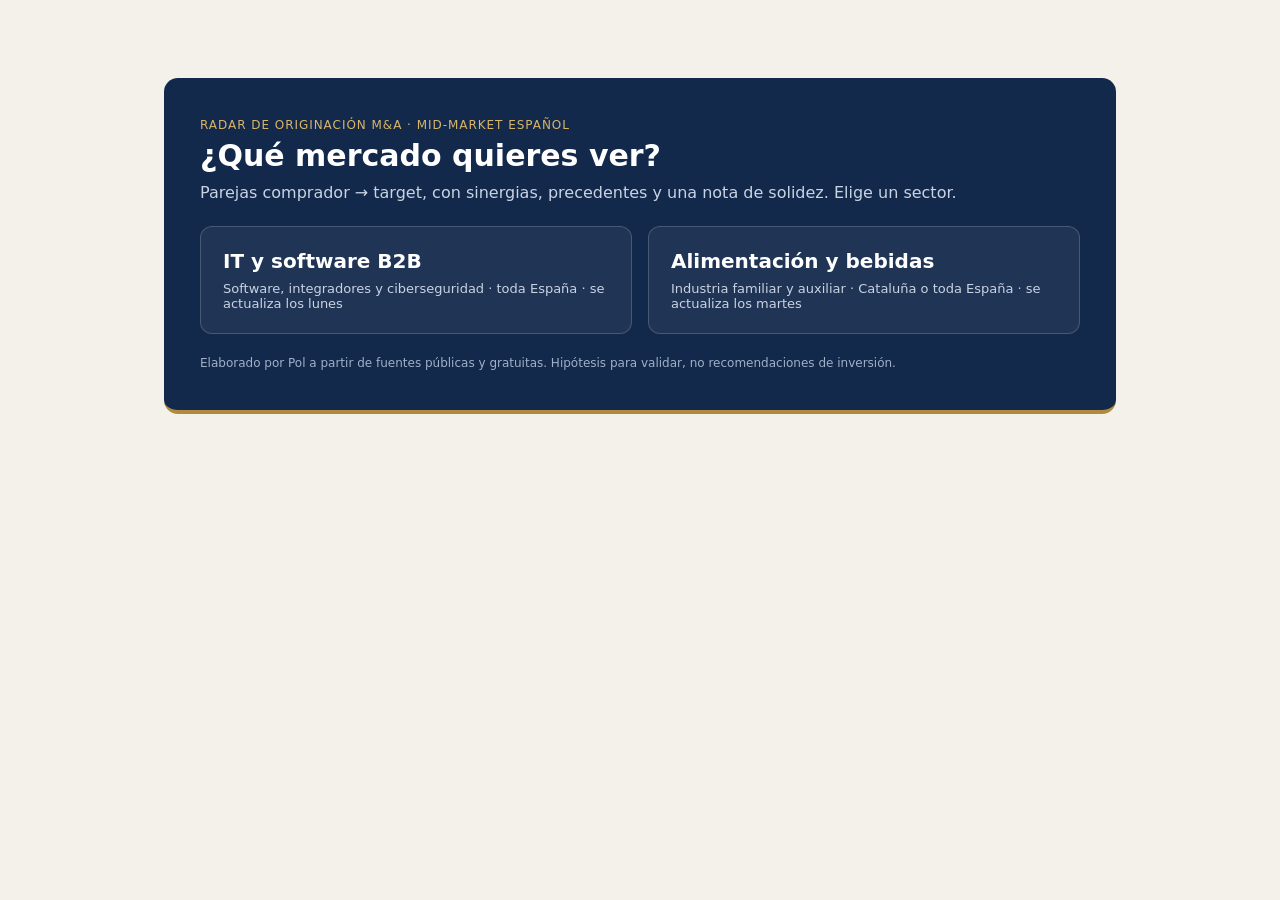
<file: index.html>
<!DOCTYPE html>
<html lang="es">
<head>
<meta charset="utf-8">
<meta name="viewport" content="width=device-width, initial-scale=1">
<meta name="robots" content="noindex, nofollow">
<title>Radar M&amp;A · mid-market España</title>
<link rel="stylesheet" href="assets/tokens.css?v=617385d8f9">
<link rel="stylesheet" href="assets/tema.css?v=617385d8f9">
<style>
  .rd { font-family: var(--font-anthropic-sans); color: var(--color-fg); display: grid; gap: var(--cds-gap-lg); }
  .rd-head { display: grid; gap: var(--cds-gap-xs); }
  .rd-title { font-family: var(--font-anthropic-serif); font-weight: 400; font-size: var(--cds-font-size-title); margin: 0; }
  .rd-lede { margin: 0; color: var(--color-fg-muted); font-size: var(--cds-font-size-body); max-width: 60rem; }
  .rd .rd-lede b { color: var(--color-fg); font-weight: 600; }
  .rd-tiles { display: grid; grid-template-columns: repeat(auto-fit, minmax(min(100%, 10.5rem), 1fr)); gap: var(--cds-gap-md); }
  .rd-tile { background: var(--color-panel); border: 1px solid var(--color-border-line); border-radius: var(--cds-radius); padding: var(--cds-pad-md) var(--cds-pad-lg); display: grid; gap: var(--cds-gap-xs); align-content: start; }
  .rd-tile-label { font-size: var(--cds-font-size-caption); color: var(--color-fg-muted); }
  .rd-tile-num { font-family: var(--font-anthropic-serif); font-weight: 400; font-size: var(--cds-font-size-title); font-variant-numeric: tabular-nums; min-height: 1.3em; }
  .rd-tile-sub { font-size: var(--cds-font-size-caption); color: var(--color-fg-muted); }
  .rd-tabs { display: flex; flex-wrap: wrap; gap: var(--cds-gap-xs); border-bottom: 1px solid var(--color-border-line); }
  .rd-tab { font: inherit; font-size: var(--cds-font-size-body); background: none; border: 0; border-bottom: 2px solid transparent; color: var(--color-fg-muted); padding: var(--cds-pad-sm) var(--cds-pad-md); cursor: pointer; margin-bottom: -1px; }
  .rd-tab[aria-selected='true'] { color: var(--color-fg); border-bottom-color: var(--color-fg); }
  .rd-section { display: grid; gap: var(--cds-gap-md); }
  .rd-section[hidden] { display: none; }
  .rd-intro { margin: 0; color: var(--color-fg-muted); max-width: 60rem; font-size: var(--cds-font-size-body); }
  .rd-grid { display: grid; grid-template-columns: repeat(auto-fit, minmax(min(100%, 22rem), 1fr)); gap: var(--cds-gap-md); }
  .rd-card { background: var(--color-panel); border: 1px solid var(--color-border-line); border-radius: var(--cds-radius); padding: var(--cds-pad-lg); display: grid; gap: var(--cds-gap-sm); align-content: start; min-width: 0; }
  .rd-card h3 { margin: 0; font-size: var(--cds-font-size-heading); font-weight: var(--cds-font-weight-medium); }
  .rd-note { margin: 0; color: var(--color-fg-muted); font-size: var(--cds-font-size-caption); }
  .rd-chart { position: relative; min-height: 220px; }
  .rd-tip { position: absolute; background: var(--cds-surface-popover); border: 1px solid var(--cds-border); border-radius: var(--cds-radius); box-shadow: var(--cds-shadow-popover); padding: var(--cds-pad-xs) var(--cds-pad-sm); font-size: var(--cds-font-size-caption); pointer-events: none; white-space: nowrap; }
  .rd-tip-k { color: var(--cds-text-secondary); }
  .rd-cards { display: grid; grid-template-columns: repeat(auto-fit, minmax(min(100%, 24rem), 1fr)); gap: var(--cds-gap-md); min-height: 200px; }
  .rd-prop-head { display: flex; flex-wrap: wrap; gap: var(--cds-gap-xs) var(--cds-gap-sm); align-items: baseline; }
  .rd-pair { font-size: var(--cds-font-size-heading); font-weight: var(--cds-font-weight-medium); margin-right: auto; }
  .rd-badge { font-size: var(--cds-font-size-caption); border: 1px solid var(--color-border-line); border-radius: 999px; padding: 0 var(--cds-pad-sm); color: var(--color-fg-muted); white-space: nowrap; }
  .rd-badge.rd-sol-hi { color: var(--color-ok); border-color: currentColor; }
  .rd-badge.rd-sol-lo { color: var(--color-warn); border-color: currentColor; }
  .rd-tesis { margin: 0; font-size: var(--cds-font-size-body); }
  .rd-dl { margin: 0; display: grid; grid-template-columns: minmax(6.5rem, max-content) 1fr; gap: var(--cds-gap-xs) var(--cds-gap-md); font-size: var(--cds-font-size-caption); }
  .rd-dl dt { color: var(--color-fg-muted); }
  .rd-dl dd { margin: 0; }
  .rd-meta { font-size: var(--cds-font-size-caption); color: var(--color-fg-muted); }
  .rd-tablebox { overflow: auto; max-height: 34rem; border: 1px solid var(--color-border-line); border-radius: var(--cds-radius); }
  .rd-table { border-collapse: collapse; width: 100%; font-size: var(--cds-font-size-caption); font-variant-numeric: tabular-nums; }
  .rd-table th { position: sticky; top: 0; background: var(--color-panel); text-align: left; font-weight: var(--cds-font-weight-medium); color: var(--color-fg-muted); padding: var(--cds-pad-xs) var(--cds-pad-sm); border-bottom: 1px solid var(--color-border-line); white-space: nowrap; z-index: 1; }
  .rd-table td { padding: var(--cds-pad-xs) var(--cds-pad-sm); border-bottom: 1px solid var(--color-border-line); vertical-align: top; }
  .rd-table td.rd-num, .rd-table th.rd-num { text-align: right; white-space: nowrap; }
  .rd-table td.rd-wide { min-width: 16rem; }
  .rd-table td.rd-mid { min-width: 10rem; }
  .rd-score { display: flex; align-items: center; gap: var(--cds-gap-xs); justify-content: flex-end; }
  .rd-bar { display: inline-block; height: 0.5rem; border-radius: 2px; background: var(--cds-chart-muted); }
  .rd-prio-alta { color: var(--color-ok); font-weight: 600; }
  .rd-prio-media { color: var(--color-warn); }
  .rd-controls { display: flex; flex-wrap: wrap; gap: var(--cds-gap-sm); align-items: center; }
  .rd-search { font: inherit; font-size: var(--cds-font-size-body); padding: var(--cds-pad-xs) var(--cds-pad-sm); border: 1px solid var(--color-border-line); border-radius: var(--cds-radius); background: var(--color-bg); color: var(--color-fg); min-width: min(100%, 16rem); }
  .rd-fail { display: flex; align-items: center; justify-content: center; gap: var(--cds-gap-xs); color: var(--color-fg-muted); font-size: var(--cds-font-size-caption); min-height: inherit; }
  .rd-fail::before { content: ''; width: 0.375rem; height: 0.375rem; border-radius: 50%; background: var(--color-bad); }
  .rd [data-dash-source-state=refreshing] { opacity: .5; transition: opacity var(--cds-dur-slow); }
  .rd-details { font-size: var(--cds-font-size-caption); color: var(--color-fg-muted); }
  .rd-details summary { cursor: pointer; font-size: var(--cds-font-size-body); color: var(--color-fg); }
  .rd-details dl { display: grid; grid-template-columns: minmax(8rem, max-content) 1fr; gap: var(--cds-gap-xs) var(--cds-gap-md); }
  .rd-details dd { margin: 0; }
  .rd-details b { color: var(--color-fg); }
  .rd-link { font: inherit; color: inherit; background: none; border: 0; padding: 0; cursor: pointer; text-align: left; text-decoration: underline dotted; text-underline-offset: 3px; }
  .rd-link:hover { text-decoration-style: solid; }
  .rd-ficha-panel { position: sticky; top: 0; z-index: 3; background: var(--color-panel); border: 1px solid var(--color-border-line); border-radius: var(--cds-radius); box-shadow: var(--cds-shadow-popover); padding: var(--cds-pad-lg); max-height: 30rem; overflow: auto; display: grid; gap: var(--cds-gap-sm); }
  .rd-ficha-panel[hidden] { display: none; }
  .rd-ficha-top { display: flex; justify-content: space-between; align-items: center; gap: var(--cds-gap-sm); }
  .rd-ficha-label { font-size: var(--cds-font-size-caption); color: var(--color-fg-muted); }
  .rd-close { font: inherit; font-size: var(--cds-font-size-caption); background: none; border: 1px solid var(--color-border-line); border-radius: var(--cds-radius); color: var(--color-fg); padding: 0 var(--cds-pad-sm); cursor: pointer; }
  .rd-ficha { display: grid; gap: var(--cds-gap-sm); }
  .rd-ficha-head { display: flex; flex-wrap: wrap; gap: var(--cds-gap-sm); align-items: baseline; }
  .rd-ficha-head h3 { margin: 0; font-family: var(--font-anthropic-serif); font-weight: 400; font-size: var(--cds-font-size-title); }
  .rd-fi-desc { margin: 0; font-size: var(--cds-font-size-body); max-width: 60rem; }
  .rd-fi-claves { margin: 0; padding-left: 1.1rem; display: grid; gap: 2px; }
  .rd-fi-deals { display: grid; gap: 2px; }
  .rd-fi-nota { margin: 0; color: var(--color-fg-muted); font-size: var(--cds-font-size-caption); }
  #leyenda-solidez { grid-column: 1 / -1; }
</style>
<script src="assets/d3.min.js"></script>
<script src="assets/sectores.js?v=617385d8f9"></script>
<script src="assets/dash-lite.js?v=617385d8f9"></script>
</head>
<body>
<div id="dash-root">

<section id='portada' class='portada' hidden>
  <p class='portada-kicker'>Radar de originación M&amp;A · mid-market español</p>
  <h1>¿Qué mercado quieres ver?</h1>
  <p class='portada-lede'>Parejas comprador → target, con sinergias, precedentes y una nota de solidez. Elige un sector.</p>
  <div class='portada-cards'>
    <button type='button' class='portada-card' data-sector='it'><span class='pc-t'>IT y software B2B</span><span class='pc-s'>Software, integradores y ciberseguridad · toda España · se actualiza los lunes</span></button>
    <button type='button' class='portada-card' data-sector='alimentacion'><span class='pc-t'>Alimentación y bebidas</span><span class='pc-s'>Industria familiar y auxiliar · Cataluña o toda España · se actualiza los martes</span></button>
  </div>
  <p class='portada-pie'>Elaborado por Pol a partir de fuentes públicas y gratuitas. Hipótesis para validar, no recomendaciones de inversión.</p>
</section>

<div class='rd'>
  <header class='rd-head' id='inicio'>
    <h1 class='rd-title'>Radar M&amp;A · IT y software B2B España</h1>
    <p class='rd-lede'>Propuesta más sólida ahora: <b data-draw='top_par' data-source='propuestas prop_score'>—</b>. Se apoya en <b data-draw='k_deals_lede' data-source='kpis' data-field='deals' data-row='0'>—</b> operaciones de ago-2024 a oct-2026; último cambio registrado el <b data-draw='k_ultima' data-source='kpis' data-field='ultima' data-row='0'>—</b>.</p>
  </header>
  <div id='site-bar' class='site-bar'>
    <a class='site-home' href='./'>← Portada</a>
    <label>Sector <select class='site-sector' aria-label='Sector'><option value='it'>IT y software B2B</option><option value='alimentacion'>Alimentación y bebidas</option></select></label>
    <select class='site-region' aria-label='Región' hidden><option value='cat'>Cataluña</option><option value='es'>Toda España</option></select>
    <span class='site-nota'></span>
  </div>
  <p class='site-aviso'>Radar de originación M&amp;A elaborado por Pol a partir de fuentes públicas y gratuitas. Las propuestas comprador → target son hipótesis propias para validar, no recomendaciones de inversión. Datos actualizados cada <b>lunes</b>.</p>

  <div class='rd-tiles'>
    <div class='rd-tile'>
      <span class='rd-tile-label'>Operaciones en la base</span>
      <span class='rd-tile-num' data-draw='k_deals' data-source='kpis' data-field='deals' data-row='0'>—</span>
      <span class='rd-tile-sub'>Precedentes con comprador y target</span>
    </div>
    <div class='rd-tile'>
      <span class='rd-tile-label'>Comprador de capital riesgo</span>
      <span class='rd-tile-num' data-draw='k_pe' data-source='kpis' data-field='share_pe' data-row='0'>—</span>
      <span class='rd-tile-sub'>Fondo PE o plataforma PE (add-on)</span>
    </div>
    <div class='rd-tile'>
      <span class='rd-tile-label'>Comprador extranjero</span>
      <span class='rd-tile-num' data-draw='k_inb' data-source='kpis' data-field='share_inbound' data-row='0'>—</span>
      <span class='rd-tile-sub'>Operaciones inbound sobre el total</span>
    </div>
    <div class='rd-tile'>
      <span class='rd-tile-label'>Mediana EV / EBITDA</span>
      <span class='rd-tile-num' data-draw='k_mult' data-source='kpis' data-field='med_ev_ebitda' data-row='0'>—</span>
      <span class='rd-tile-sub'>Solo <b data-draw='k_mult_n' data-source='kpis' data-field='n_ev_ebitda' data-row='0'>—</b> operaciones con dato</span>
    </div>
    <div class='rd-tile'>
      <span class='rd-tile-label'>Propuestas activas</span>
      <span class='rd-tile-num' data-draw='k_prop' data-source='kpis' data-field='propuestas' data-row='0'>—</span>
      <span class='rd-tile-sub'>Parejas comprador → target</span>
    </div>
    <div class='rd-tile'>
      <span class='rd-tile-label'>Targets en prioridad alta</span>
      <span class='rd-tile-num' data-draw='k_alta' data-source='kpis' data-field='targets_alta' data-row='0'>—</span>
      <span class='rd-tile-sub'>Puntuación de 8 o más sobre 10</span>
    </div>
  </div>

  <nav class='rd-tabs' role='tablist' aria-label='Vistas del radar'>
    <button class='rd-tab' role='tab' data-tab='propuestas' aria-selected='true'>Propuestas</button>
    <button class='rd-tab' role='tab' data-tab='mercado' aria-selected='false'>Mercado</button>
    <button class='rd-tab' role='tab' data-tab='targets' aria-selected='false'>Targets</button>
    <button class='rd-tab' role='tab' data-tab='compradores' aria-selected='false'>Compradores</button>
    <button class='rd-tab' role='tab' data-tab='deals' aria-selected='false'>Precedentes</button>
    <button class='rd-tab' role='tab' data-tab='cambios' aria-selected='false'>Cambios</button>
    <button class='rd-tab' role='tab' data-tab='leyenda' aria-selected='false'>Leyenda</button>
  </nav>

  <aside class='rd-ficha-panel' id='ficha' aria-label='Ficha de empresa' hidden>
    <div class='rd-ficha-top'>
      <span class='rd-ficha-label'>Ficha de empresa · haz clic en cualquier nombre subrayado para ver otra</span>
      <button class='rd-close' type='button'>Cerrar</button>
    </div>
    <div class='rd-ficha-body' data-draw='ficha' data-source='empresas deals propuestas prop_score'></div>
    <template class='rd-tpl-ficha'>
      <div class='rd-ficha'>
        <div class='rd-ficha-head'><h3 class='rd-fi-nombre'></h3><span class='rd-badge rd-fi-rol'></span></div>
        <p class='rd-fi-nota rd-fi-sinficha' hidden>Todavía no tiene ficha propia: esto es lo que dice la base de precedentes.</p>
        <p class='rd-fi-desc'></p>
        <dl class='rd-dl'>
          <dt>Sector</dt><dd class='rd-fi-sector'></dd>
          <dt>Sede</dt><dd class='rd-fi-sede'></dd>
          <dt>Fundada</dt><dd class='rd-fi-fundada'></dd>
          <dt>Propiedad</dt><dd class='rd-fi-propiedad'></dd>
          <dt>Claves</dt><dd><ul class='rd-fi-claves'></ul></dd>
          <dt>En las propuestas</dt><dd class='rd-fi-props'></dd>
          <dt>Operaciones en la base</dt><dd class='rd-fi-deals'></dd>
          <dt>Fuente</dt><dd class='rd-fi-fuente'></dd>
        </dl>
      </div>
    </template>
  </aside>

  <section class='rd-section' id='propuestas'>
    <p class='rd-intro'>Cada propuesta es una pareja comprador → target con su lógica: qué sinergias tiene, qué gana el accionista de cada lado, qué procesos mejora y qué operaciones pasadas la respaldan (el número remite a la pestaña Precedentes). Ordenadas por puntos de solidez (<button class='rd-link' type='button' data-goto='leyenda'>ver cómo se puntúa</button>). Son hipótesis propias para validar, no recomendaciones.</p>
    <p class='rd-note site-memo-nota'>Las propuestas con solidez de 7 o más tienen un memo de originación en formato pitch book: botón <b>Memo</b> junto al título.</p>
    <div class='rd-cards' id='propuestas-lista' data-draw='cards' data-source='propuestas prop_score'></div>
    <template class='rd-tpl-prop'>
      <article class='rd-card'>
        <div class='rd-prop-head'>
          <span class='rd-pair'><button class='rd-link rd-f-compname' type='button'></button> → <button class='rd-link rd-f-tgtname' type='button'></button></span>
          <span class='rd-badge rd-f-tipo'></span>
          <span class='rd-badge rd-f-sol'></span>
        </div>
        <p class='rd-tesis'></p>
        <dl class='rd-dl'>
          <dt>Puntos</dt><dd class='rd-f-puntos'></dd>
          <dt>Por qué</dt><dd class='rd-f-porque'></dd>
          <dt>Sinergias</dt><dd class='rd-f-sinergias'></dd>
          <dt>Accionistas</dt><dd class='rd-f-accionistas'></dd>
          <dt>Procesos</dt><dd class='rd-f-procesos'></dd>
          <dt>Precedentes</dt><dd class='rd-f-precedentes'></dd>
          <dt>Riesgo</dt><dd class='rd-f-riesgo'></dd>
          <dt>Siguiente paso</dt><dd class='rd-f-paso'></dd>
        </dl>
        <span class='rd-meta'><span>Estado: </span><span class='rd-f-estado'></span><span> · alta </span><span class='rd-f-fecha'></span></span>
      </article>
    </template>
  </section>

  <section class='rd-section' id='mercado' hidden>
    <p class='rd-intro'>Qué está pasando en el mid-market de IT y software B2B en España, a partir de la biblioteca de precedentes.</p>
    <div class='rd-grid'>
      <div class='rd-card' id='card-quien'>
        <h3>Quién compra</h3>
        <p class='rd-note'>Operaciones por tipo de comprador, ago-2024 a oct-2026</p>
        <div class='rd-chart' id='chart-quien' data-draw='ch_comprador' data-source='mix_comprador'></div>
      </div>
      <div class='rd-card' id='card-tipo'>
        <h3>Qué tipo de operación</h3>
        <p class='rd-note'>Operaciones por lógica estratégica</p>
        <div class='rd-chart' id='chart-tipo' data-draw='ch_estrategico' data-source='mix_estrategico'></div>
      </div>
      <div class='rd-card' id='card-ritmo'>
        <h3>Ritmo de operaciones</h3>
        <p class='rd-note'>Operaciones por trimestre (solo las que tienen mes conocido)</p>
        <div class='rd-chart' id='chart-ritmo' data-draw='ch_trimestre' data-source='por_trimestre'></div>
      </div>
      <div class='rd-card' id='card-activos'>
        <h3>Compradores más activos</h3>
        <p class='rd-note'>Compradores con dos o más operaciones en la base</p>
        <div class='rd-chart' id='chart-activos' data-draw='ch_top' data-source='top_compradores'></div>
      </div>
    </div>
  </section>

  <section class='rd-section' id='targets' hidden>
    <p class='rd-intro'>Universo actual: ciberseguridad. Puntuación de 0 a 10 = tamaño en el rango 5–20 M€ (0–2) + compradores naturales (0–3) + señal de venta (0–3) + calidad de los datos (0–2). Donde no hay ventas publicadas se estiman con los empleados.</p>
    <div class='rd-tablebox'>
      <table class='rd-table' id='tabla-targets' data-source='targets' data-row-key='empresa'>
        <thead><tr>
          <th data-field='empresa'>Empresa</th>
          <th data-field='sede'>Sede</th>
          <th data-field='subsector'>Subsector</th>
          <th class='rd-num' data-source='targets_score' data-field='ventas_ref'>Ventas (M€)</th>
          <th data-source='targets_score' data-field='origen_ventas'>Origen ventas</th>
          <th class='rd-num' data-source='targets_score' data-field='ebitda_est'>EBITDA est. (M€)</th>
          <th data-field='propiedad'>Propiedad</th>
          <th data-field='senal'>Señal de venta</th>
          <th data-field='compradores'>Compradores naturales</th>
          <th class='rd-num' data-field='pts_tamano'>Tamaño</th>
          <th class='rd-num' data-field='pts_compradores'>Compr.</th>
          <th class='rd-num' data-field='pts_senal'>Señal</th>
          <th class='rd-num' data-field='pts_datos'>Datos</th>
          <th class='rd-num' data-source='targets_score' data-field='total'>Total</th>
          <th data-source='targets_score' data-field='prioridad'>Prioridad</th>
        </tr></thead>
        <tbody data-draw='tb_targets'></tbody>
      </table>
    </div>
    <p class='rd-note'>Ya consolidadas y excluidas: Innotec (Accenture), Nextel (S21sec/Thales), Hispasec (ReeVo), Aiuken (Allurity), Wise Security (Var Group), Zerolynx (Cybertix), Sofistic y MP Services (Cuatroochenta). BeDisruptive en liquidación; S2 Grupo por encima del rango.</p>
  
    <div class='rd-card site-valor'>
      <h3>Valoración orientativa</h3>
      <p class='rd-note' data-draw='valor_nota'></p>
      <div class='rd-tablebox'><table class='rd-table' data-draw='tb_valor'></table></div>
    </div>
    <div class='rd-card site-valor'>
      <h3>Comparables: de dónde salen los múltiplos</h3>
      <div class='rd-tablebox'><table class='rd-table' data-draw='tb_comps'></table></div>
    </div>
</section>

  <section class='rd-section' id='compradores' hidden>
    <p class='rd-intro'>Compradores recurrentes que el radar vigila: qué compran, qué les falta y qué target encaja con ellos.</p>
    <div class='rd-tablebox'>
      <table class='rd-table' id='tabla-compradores' data-source='compradores' data-row-key='comprador'>
        <thead><tr>
          <th data-field='comprador'>Comprador</th>
          <th data-field='tipo'>Tipo</th>
          <th data-field='sede'>Sede</th>
          <th data-field='respaldo'>Respaldo</th>
          <th class='rd-num' data-source='compras_n' data-field='compras'>Compras en la base</th>
          <th data-field='patron'>Patrón</th>
          <th data-field='hueco'>Hueco</th>
          <th data-field='perfil_target'>Perfil de target</th>
          <th data-field='ticket'>Ticket</th>
          <th data-field='senales'>Señales a vigilar</th>
          <th data-field='solidez'>Solidez tesis</th>
        </tr></thead>
        <tbody data-draw='tb_compradores'></tbody>
      </table>
    </div>
  </section>

  <section class='rd-section' id='deals' hidden>
    <div class='rd-controls'>
      <input class='rd-search rd-q' type='search' placeholder='Buscar comprador, target o subsector' aria-label='Buscar'>
      <select class='dash-select rd-f-comp' aria-label='Tipo de comprador'>
        <option value=''>Todos los compradores</option>
        <option>Industrial nacional</option>
        <option>Industrial extranjero</option>
        <option>Plataforma PE (add-on)</option>
        <option>Fondo PE (entrada)</option>
        <option>Holding / consolidador de software</option>
        <option>Corporate de otro sector</option>
      </select>
      <select class='dash-select rd-f-est' aria-label='Tipo estratégico'>
        <option value=''>Todos los tipos</option>
        <option>Horizontal</option>
        <option>Adyacente</option>
        <option>Vertical</option>
        <option>Financiera / holding</option>
      </select>
    </div>
    <div class='rd-tablebox'>
      <table class='rd-table' id='tabla-deals' data-source='deals' data-row-key='id'>
        <thead><tr>
          <th class='rd-num' data-field='id'>#</th>
          <th data-field='fecha'>Fecha</th>
          <th data-field='comprador'>Comprador</th>
          <th data-field='tipo_comprador'>Tipo comprador</th>
          <th data-field='target'>Target</th>
          <th data-field='subsector'>Subsector</th>
          <th data-field='tipo_estrategico'>Tipo</th>
          <th data-field='direccion'>Dirección</th>
          <th class='rd-num' data-field='ev'>EV (M€)</th>
          <th data-field='declarado'>Importe declarado</th>
          <th data-field='racional'>Racional</th>
        </tr></thead>
        <tbody data-draw='tb_deals'></tbody>
      </table>
    </div>
  </section>

  <section class='rd-section' id='cambios' hidden>
    <div class='site-novedades' data-draw='novedades'></div>
    <p class='rd-intro'>Histórico del radar: cada actualización semanal añade aquí lo que ha cambiado (nuevas operaciones, señales, puntuaciones y propuestas). Es lo que permite ver cómo evoluciona y medir si acierta.</p>
    <div class='rd-tablebox'>
      <table class='rd-table' id='tabla-cambios' data-source='registro' data-row-key='id'>
        <thead><tr>
          <th data-field='id'>ID</th>
          <th data-field='fecha'>Fecha</th>
          <th data-field='entidad'>Entidad</th>
          <th data-field='tipo'>Tipo</th>
          <th data-field='campo'>Campo</th>
          <th data-field='valor_anterior'>Antes</th>
          <th data-field='valor_nuevo'>Ahora</th>
          <th data-field='motivo'>Motivo</th>
        </tr></thead>
        <tbody data-draw='tb_cambios'></tbody>
      </table>
    </div>
  </section>

  <section class='rd-section' id='leyenda' hidden>
    <p class='rd-intro'>Cómo puntúa el radar. Cada propuesta y cada target enseñan sus puntos, y cuando cambia un dato la nota se recalcula sola.</p>
    <div class='rd-grid'>
      <div class='rd-card' id='leyenda-solidez'>
        <h3>Solidez de las propuestas</h3>
        <p class='rd-note'>Puntos de 0 a 10, suma de cuatro criterios. Las propuestas se ordenan de más a menos puntos; si empatan, va primero la que tiene el target más disponible.</p>
        <div class='rd-tablebox'>
          <table class='rd-table'>
            <thead><tr><th>Criterio</th><th>Qué mide</th><th>Escala</th></tr></thead>
            <tbody>
              <tr><td>Encaje (0–3)</td><td class='rd-mid'>Si el target cubre algo que el comprador necesita</td><td class='rd-wide'>3: hueco que el comprador ha declarado · 2: complementa un área prioritaria · 1: solapa con lo que ya tiene y solo le da escala · 0: sin encaje claro</td></tr>
              <tr><td>Precedentes (0–2)</td><td class='rd-mid'>Si el comprador ya ha hecho operaciones parecidas</td><td class='rd-wide'>2: varias compras del mismo tipo · 1: compras, pero de otro tipo · 0: ninguna</td></tr>
              <tr><td>Capacidad (0–2)</td><td class='rd-mid'>Si puede pagarlo y el target cabe en su ticket</td><td class='rd-wide'>2: tiene caja, fondo o deuda y el ticket encaja · 1: una de las dos cosas es dudosa · 0: fuera de su alcance</td></tr>
              <tr><td>Disponibilidad (0–3)</td><td class='rd-mid'>Si el target puede estar en venta</td><td class='rd-wide'>Son los puntos de señal de venta del target (pestaña Targets): cambian solos cuando cambia la señal</td></tr>
            </tbody>
          </table>
        </div>
        <div class='rd-tablebox'>
          <table class='rd-table'>
            <thead><tr><th>Solidez</th><th class='rd-num'>Puntos</th></tr></thead>
            <tbody data-draw='leyenda_sol'></tbody>
          </table>
        </div>
      </div>
      <div class='rd-card' id='leyenda-targets'>
        <h3>Puntuación de los targets</h3>
        <p class='rd-note'>Puntos de 0 a 10. Prioridad alta con 8 o más, media de 5 a 7 y baja por debajo de 5.</p>
        <div class='rd-tablebox'>
          <table class='rd-table'>
            <thead><tr><th>Criterio</th><th>Escala</th></tr></thead>
            <tbody>
              <tr><td>Tamaño (0–2)</td><td class='rd-wide'>2: ventas publicadas dentro de 5–20 M€ · 1: estimación dentro del rango o dato cerca de él · 0: fuera del rango o sin dato</td></tr>
              <tr><td>Compradores naturales (0–3)</td><td class='rd-wide'>3: tres o más compradores vigilados con encaje claro · 2: dos · 1: uno · 0: ninguno</td></tr>
              <tr><td>Señal de venta (0–3)</td><td class='rd-wide'>3: fuerte (fondo cerca de su salida, sucesión, revisión estratégica) · 2: media (ventas estancadas, cambios en la dirección o en el accionariado) · 1: débil (plataforma pequeña que podría buscar socio) · 0: ninguna conocida</td></tr>
              <tr><td>Calidad de datos (0–2)</td><td class='rd-wide'>2: ventas publicadas y propiedad verificada · 1: parte verificada (propiedad, plantilla o rango de ventas) · 0: casi sin datos</td></tr>
            </tbody>
          </table>
        </div>
      </div>
      <div class='rd-card' id='leyenda-estados'>
        <h3>Estados de una propuesta</h3>
        <p class='rd-note'>La revisión de cada lunes los actualiza y anota el cambio en la pestaña Cambios.</p>
        <dl class='rd-dl'>
          <dt>Nueva</dt><dd>Recién añadida, todavía sin noticias que la confirmen o la debiliten.</dd>
          <dt>Vigilando</dt><dd>Hay alguna señal en marcha que puede moverla.</dd>
          <dt>Reforzada</dt><dd>Una noticia la apoya: compra parecida del comprador, señal de venta del target…</dd>
          <dt>Debilitada</dt><dd>Una noticia va en contra: el comprador gasta en otra cosa, el target crece solo…</dd>
          <dt>Descartada</dt><dd>Ya no tiene sentido; deja de mostrarse, pero queda en el histórico.</dd>
          <dt>Cerrada</dt><dd>La operación se ha hecho: cuenta como acierto del radar y deja de mostrarse.</dd>
        </dl>
      </div>
    </div>
  
    <div class='rd-card site-valid'>
      <h3>¿Funciona la puntuación? Validación con empresas ya vendidas</h3>
      <p class='rd-note' data-draw='validacion_resumen'></p>
      <div class='rd-tablebox'><table class='rd-table' data-draw='tb_validacion'></table></div>
    </div>
</section>

  <details class='rd-details' id='metodo'>
    <summary>Método y supuestos</summary>
    <dl>
      <dt>Fuentes</dt><dd>Solo fuentes gratuitas: informes mensuales Tech M&amp;A de Baker Tilly España, prensa económica, BORME, CNMV, BME Growth, rankings públicos (elEconomista) y webs y directorios de las empresas. El enlace de cada operación está en el CSV de Precedentes.</dd>
      <dt>Ventas estimadas</dt><dd>Empleados × <b data-draw='vpe'>—</b> M€ por empleado, calibrado con Ednon y Minsait Business Consulting.</dd>
      <dt>EBITDA estimado</dt><dd>Para targets privados sin cuentas publicadas: ventas × <b data-draw='margen'>—</b> de margen, calibrado con Ednon y Minsait Business Consulting. Orientativo, para filtrar, no para valorar.</dd>
      <dt>Puntuaciones</dt><dd>Los criterios de los targets y de la solidez de las propuestas están en la pestaña Leyenda.</dd>
      <dt>Múltiplos</dt><dd>Pocas operaciones publican EV y EBITDA: la mediana es orientativa.</dd>
      <dt>Actualización</dt><dd>Cada lunes por la mañana se revisan las fuentes, se actualizan los datos y se anota cada cambio en la pestaña Cambios.</dd>
    </dl>
  </details>
</div>

<script>
  // Supuesto elegido: ventas por empleado en servicios IT/ciber (M€).
  window.RD_VPE = window.RD_CFG.vpe;
  // Supuesto elegido: margen EBITDA de referencia para estimar targets privados.
  window.RD_MARGEN = window.RD_CFG.margen;
  // Tramos de solidez de las propuestas (puntos mínimos de cada tramo).
  window.RD_SOLIDEZ = [[9, 'Alta'], [7, 'Media-alta'], [5, 'Media'], [3, 'Media-baja'], [0, 'Baja']];
  const VPE = window.RD_VPE;

  dash.calc('targets_score', {
    title: 'Puntuación de targets',
    description: 'Suma de los cuatro puntos, prioridad, ventas (dato publicado o empleados × ventas por empleado) y EBITDA estimado (ventas × margen).',
    inputs: ['targets'],
    fn: (targets) => targets.map((t) => {
      const total = Number(t.pts_tamano) + Number(t.pts_compradores) + Number(t.pts_senal) + Number(t.pts_datos);
      const dato = t.ventas_dato == null || t.ventas_dato === '' ? null : Number(t.ventas_dato);
      const est = t.empleados == null || t.empleados === '' ? null : Math.round(Number(t.empleados) * window.RD_VPE * 10) / 10;
      return {
        empresa: t.empresa,
        ventas_ref: dato != null ? dato : est,
        ebitda_est: dato != null || est != null ? Math.round((dato != null ? dato : est) * window.RD_MARGEN * 10) / 10 : null,
        origen_ventas: dato != null ? 'Publicado ' + t.anio_dato : (est != null ? 'Estimado' : 'n.d.'),
        total,
        prioridad: total >= 8 ? 'Alta' : total >= 5 ? 'Media' : 'Baja',
      };
    }),
  });

  dash.calc('prop_score', {
    title: 'Puntos de solidez de las propuestas',
    description: 'Encaje + precedentes + capacidad (de cada propuesta) + disponibilidad (los puntos de señal de venta de su target).',
    inputs: ['propuestas', 'targets'],
    fn: (propuestas, targets) => propuestas.map((p) => {
      const t = targets.find((x) => x.empresa === p.target);
      const disp = t ? Number(t.pts_senal) : 0;
      return { id: p.id, pts_disponibilidad: disp, total: Number(p.pts_encaje) + Number(p.pts_precedentes) + Number(p.pts_capacidad) + disp };
    }),
  });

  dash.calc('kpis', {
    title: 'Cifras clave',
    description: 'Recuentos y medianas de la base de precedentes, propuestas, targets y cambios.',
    inputs: ['deals', 'targets_score', 'propuestas', 'registro'],
    fn: (deals, targets_score, propuestas, registro) => {
      const med = (a) => { const s = a.slice().sort((x, y) => x - y); const m = s.length >> 1; return s.length ? (s.length % 2 ? s[m] : (s[m - 1] + s[m]) / 2) : null; };
      const n = deals.length;
      const pe = deals.filter((d) => d.tipo_comprador === 'Plataforma PE (add-on)' || d.tipo_comprador === 'Fondo PE (entrada)').length;
      const inb = deals.filter((d) => d.direccion === 'Inbound').length;
      const mult = deals.filter((d) => d.ev != null && d.ebitda != null && Number(d.ebitda) > 0).map((d) => Number(d.ev) / Number(d.ebitda));
      const fechas = registro.map((r) => String(r.fecha)).sort();
      return [{
        deals: n,
        share_pe: n ? pe / n : null,
        share_inbound: n ? inb / n : null,
        med_ev_ebitda: med(mult),
        n_ev_ebitda: mult.length,
        propuestas: propuestas.filter((p) => p.estado !== 'Descartada' && p.estado !== 'Cerrada').length,
        targets_alta: targets_score.filter((t) => t.prioridad === 'Alta').length,
        ultima: fechas.length ? fechas[fechas.length - 1] : null,
      }];
    },
  });

  dash.calc('compras_n', {
    title: 'Compras por comprador',
    description: 'Operaciones de la base cuyo comprador coincide con alguno de los nombres del comprador vigilado.',
    inputs: ['compradores', 'deals'],
    fn: (compradores, deals) => compradores.map((c) => {
      const names = String(c.alias_deals || c.comprador).split('|');
      return { comprador: c.comprador, compras: deals.filter((d) => names.includes(d.comprador)).length };
    }),
  });

  dash.calc('mix_comprador', {
    title: 'Operaciones por tipo de comprador',
    description: 'Recuento de operaciones por tipo de comprador.',
    inputs: ['deals'],
    fn: (deals) => {
      const m = new Map();
      deals.forEach((d) => m.set(d.tipo_comprador, (m.get(d.tipo_comprador) || 0) + 1));
      return [...m].map(([tipo_comprador, n]) => ({ tipo_comprador, n })).sort((a, b) => b.n - a.n);
    },
  });

  dash.calc('mix_estrategico', {
    title: 'Operaciones por tipo estratégico',
    description: 'Recuento de operaciones por lógica estratégica.',
    inputs: ['deals'],
    fn: (deals) => {
      const m = new Map();
      deals.forEach((d) => m.set(d.tipo_estrategico, (m.get(d.tipo_estrategico) || 0) + 1));
      return [...m].map(([tipo_estrategico, n]) => ({ tipo_estrategico, n })).sort((a, b) => b.n - a.n);
    },
  });

  dash.calc('por_trimestre', {
    title: 'Operaciones por trimestre',
    description: 'Recuento por trimestre de las operaciones con mes conocido.',
    inputs: ['deals'],
    fn: (deals) => {
      const m = new Map();
      deals.forEach((d) => {
        const f = String(d.fecha);
        if (!/^[0-9]{4}-[0-9]{2}$/.test(f)) return;
        const q = f.slice(0, 4) + '-T' + Math.ceil(Number(f.slice(5, 7)) / 3);
        m.set(q, (m.get(q) || 0) + 1);
      });
      return [...m].map(([trimestre, n]) => ({ trimestre, n })).sort((a, b) => (a.trimestre < b.trimestre ? -1 : 1));
    },
  });

  dash.calc('top_compradores', {
    title: 'Compradores más activos',
    description: 'Compradores con dos o más operaciones en la base.',
    inputs: ['deals'],
    fn: (deals) => {
      const m = new Map();
      deals.forEach((d) => m.set(d.comprador, (m.get(d.comprador) || 0) + 1));
      return [...m].filter(([, n]) => n >= 2).map(([comprador, n]) => ({ comprador, n })).sort((a, b) => b.n - a.n || (a.comprador < b.comprador ? -1 : 1));
    },
  });
</script>

<script>
  d3.formatDefaultLocale({ decimal: ',', thousands: '.', grouping: [3], currency: ['', ' €'] });
  const RD = window.RD = {};
  RD.pct = new Intl.NumberFormat('es', { style: 'percent', maximumFractionDigits: 0 });
  RD.num1 = new Intl.NumberFormat('es', { maximumFractionDigits: 1 });
  RD.int = new Intl.NumberFormat('es', { maximumFractionDigits: 0 });

  // Devuelve 'ok', 'error' o 'loading' para un conjunto de fuentes.
  RD.status = (ids) => {
    const st = ids.map((id) => dash.data(id).status);
    if (st.every((s) => s === 'ok')) return 'ok';
    if (st.some((s) => s === 'error' || s === 'missing' || s === 'declined')) return 'error';
    return 'loading';
  };
  RD.fail = (el) => {
    el.classList.remove('dash-skeleton');
    const d = document.createElement('div');
    d.className = 'rd-fail';
    d.textContent = 'No se ha podido cargar';
    el.replaceChildren(d);
  };
  // Para cifras en línea.
  RD.inline = (el, id, field, fmt) => {
    const g = dash.data(id);
    if (g.status !== 'ok' || !g.data.length || g.data[0][field] == null) { el.textContent = '—'; return; }
    el.textContent = fmt(g.data[0][field]);
  };
  // Para cajas de gráfico o listas.
  RD.box = (el, ids) => {
    const s = RD.status(ids);
    if (s === 'ok') { el.classList.remove('dash-skeleton'); return true; }
    if (s === 'error') RD.fail(el); else { el.replaceChildren(); el.classList.add('dash-skeleton'); }
    return false;
  };
  RD.text = (v) => (v == null || v === '' ? '' : String(v));

  RD.tip = (el) => {
    let t = el.querySelector('.rd-tip');
    if (!t) { t = document.createElement('div'); t.className = 'rd-tip'; t.hidden = true; el.appendChild(t); }
    return t;
  };
  RD.showTip = (el, tip, event, k, v) => {
    const k1 = document.createElement('div'); k1.className = 'rd-tip-k'; k1.textContent = k;
    const v1 = document.createElement('div'); v1.textContent = v;
    tip.replaceChildren(k1, v1);
    tip.hidden = false;
    const r = el.getBoundingClientRect();
    const tw = tip.offsetWidth, th = tip.offsetHeight;
    let x = event.clientX - r.left + 12, y = event.clientY - r.top - th - 8;
    if (x + tw > r.width) x = Math.max(0, event.clientX - r.left - tw - 12);
    if (y < 0) y = event.clientY - r.top + 12;
    tip.style.left = x + 'px'; tip.style.top = y + 'px';
  };

  // Barras horizontales con etiqueta a la izquierda y valor al final.
  RD.hbars = (el, rows, labelKey, valueKey, unit) => {
    const W = Math.max(260, el.clientWidth);
    const rowH = 26, top = 4;
    const H = top + rows.length * rowH + 4;
    el.style.minHeight = H + 'px';
    const svg = d3.create('svg').attr('width', '100%').attr('viewBox', `0 0 ${W} ${H}`).attr('role', 'img');
    let lw = 0;
    el.replaceChildren(svg.node());
    // medir ya insertado en el documento
    const meas = svg.append('g').attr('font-size', 12).attr('visibility', 'hidden');
    rows.forEach((r) => { const t = meas.append('text').text(RD.text(r[labelKey])); lw = Math.max(lw, t.node().getComputedTextLength()); });
    let vw = 0;
    rows.forEach((r) => { const t = meas.append('text').text(RD.int.format(r[valueKey])); vw = Math.max(vw, t.node().getComputedTextLength()); });
    meas.remove();
    const left = Math.min(lw + 14, W * 0.62), right = vw + 10;
    const x = d3.scaleLinear([0, d3.max(rows, (r) => Number(r[valueKey])) || 1], [left, W - right]);
    const y = d3.scaleBand(rows.map((r, i) => i), [top, H - 4]).padding(0.25);
    const g = svg.append('g').attr('font-size', 12);
    const tip = RD.tip(el);
    rows.forEach((r, i) => {
      const lt = g.append('text').attr('x', left - 8).attr('y', y(i) + y.bandwidth() / 2).attr('dy', '0.35em').attr('text-anchor', 'end').attr('fill', 'var(--color-fg)').text(RD.text(r[labelKey]));
      while (lt.node().getComputedTextLength() > left - 12 && lt.text().length > 4) lt.text(lt.text().slice(0, -2) + '…');
      const bar = g.append('rect').attr('x', left).attr('y', y(i)).attr('height', Math.min(y.bandwidth(), 32)).attr('width', Math.max(1, x(Number(r[valueKey])) - left)).attr('rx', 2).attr('fill', i === 0 ? dash.colors[0] : 'var(--cds-chart-muted)');
      g.append('text').attr('x', x(Number(r[valueKey])) + 6).attr('y', y(i) + y.bandwidth() / 2).attr('dy', '0.35em').attr('fill', 'var(--color-fg-muted)').text(RD.int.format(r[valueKey]));
      bar.on('mousemove', (event) => RD.showTip(el, tip, event, RD.text(r[labelKey]), RD.int.format(r[valueKey]) + ' ' + unit))
         .on('mouseleave', () => { tip.hidden = true; });
    });
    el.appendChild(tip);
  };
</script>

<script>
  // Cifras de cabecera
  dash.draw('k_deals', (el) => RD.inline(el, 'kpis', 'deals', (v) => RD.int.format(v)));
  dash.draw('k_deals_lede', (el) => RD.inline(el, 'kpis', 'deals', (v) => RD.int.format(v)));
  dash.draw('k_ultima', (el) => RD.inline(el, 'kpis', 'ultima', (v) => String(v)));
  dash.draw('k_pe', (el) => RD.inline(el, 'kpis', 'share_pe', (v) => RD.pct.format(v)));
  dash.draw('k_inb', (el) => RD.inline(el, 'kpis', 'share_inbound', (v) => RD.pct.format(v)));
  dash.draw('k_mult', (el) => RD.inline(el, 'kpis', 'med_ev_ebitda', (v) => RD.num1.format(v) + 'x'));
  dash.draw('k_mult_n', (el) => RD.inline(el, 'kpis', 'n_ev_ebitda', (v) => RD.int.format(v)));
  dash.draw('k_prop', (el) => RD.inline(el, 'kpis', 'propuestas', (v) => RD.int.format(v)));
  dash.draw('k_alta', (el) => RD.inline(el, 'kpis', 'targets_alta', (v) => RD.int.format(v)));
  dash.draw('vpe', (el) => { el.textContent = RD.num1.format(window.RD_VPE); });
  dash.draw('margen', (el) => { el.textContent = RD.pct.format(window.RD_MARGEN); });

  RD.solidez = (total) => { const t = window.RD_SOLIDEZ.find(([m]) => total >= m); return t ? t[1] : ''; };
  RD.scoreMap = () => new Map((dash.data('prop_score').status === 'ok' ? dash.data('prop_score').data : []).map((s) => [s.id, s]));
  RD.sortProps = (rows) => {
    const sc = RD.scoreMap();
    return rows.filter((p) => p.estado !== 'Descartada' && p.estado !== 'Cerrada')
      .map((p) => ({ ...p, ...(sc.get(p.id) || { total: 0, pts_disponibilidad: 0 }) }))
      .map((p) => ({ ...p, solidez: RD.solidez(p.total) }))
      .sort((a, b) => b.total - a.total || b.pts_disponibilidad - a.pts_disponibilidad || (a.id < b.id ? -1 : 1));
  };

  dash.draw('leyenda_sol', (tb) => {
    const tr = window.RD_SOLIDEZ.map(([m, label], i) => {
      const hi = i === 0 ? 10 : window.RD_SOLIDEZ[i - 1][0] - 1;
      const row = document.createElement('tr');
      const a = document.createElement('td'); a.textContent = label;
      const b = document.createElement('td'); b.className = 'rd-num'; b.textContent = m === hi ? String(m) : m + '–' + hi;
      row.append(a, b);
      return row;
    });
    tb.replaceChildren(...tr);
  });

  dash.draw('top_par', (el) => {
    const g = dash.data('propuestas');
    const rows = g.status === 'ok' && dash.data('prop_score').status === 'ok' ? RD.sortProps(g.data) : [];
    el.textContent = rows.length ? rows[0].comprador + ' → ' + rows[0].target : '—';
  });

  // Tarjetas de propuestas
  dash.draw('cards', (el) => {
    if (!RD.box(el, ['propuestas', 'prop_score'])) return;
    const tpl = document.querySelector('.rd-tpl-prop');
    const rows = RD.sortProps(dash.data('propuestas').data);
    const set = (node, sel, v) => { node.querySelectorAll(sel).forEach((n) => { n.textContent = RD.text(v); }); };
    const cards = rows.map((p) => {
      const node = tpl ? tpl.content.firstElementChild.cloneNode(true) : document.createElement('article');
      node.id = 'prop-' + p.id;
      set(node, '.rd-f-compname', p.comprador);
      set(node, '.rd-f-tgtname', p.target);
      node.querySelectorAll('.rd-f-compname').forEach((b) => { b.dataset.empresa = RD.text(p.comprador); });
      node.querySelectorAll('.rd-f-tgtname').forEach((b) => { b.dataset.empresa = RD.text(p.target); });
      set(node, '.rd-f-tipo', p.tipo_estrategico);
      set(node, '.rd-f-sol', 'Solidez ' + String(p.solidez || '').toLowerCase());
      node.querySelectorAll('.rd-f-sol').forEach((n) => {
        n.classList.toggle('rd-sol-hi', p.solidez === 'Alta' || p.solidez === 'Media-alta');
        n.classList.toggle('rd-sol-lo', p.solidez === 'Baja' || p.solidez === 'Media-baja');
      });
      set(node, '.rd-tesis', p.tesis);
      set(node, '.rd-f-puntos', p.total + '/10 · encaje ' + p.pts_encaje + ' · precedentes ' + p.pts_precedentes + ' · capacidad ' + p.pts_capacidad + ' · disponibilidad ' + p.pts_disponibilidad);
      set(node, '.rd-f-porque', p.por_que);
      set(node, '.rd-f-sinergias', p.sinergias);
      set(node, '.rd-f-accionistas', p.accionistas);
      set(node, '.rd-f-procesos', p.procesos);
      set(node, '.rd-f-precedentes', p.precedentes);
      set(node, '.rd-f-riesgo', p.riesgo);
      set(node, '.rd-f-paso', p.siguiente_paso);
      set(node, '.rd-f-estado', p.estado);
      set(node, '.rd-f-fecha', p.fecha_alta);
      return node;
    });
    el.replaceChildren(...cards);
  });

  // Gráficos de mercado
  dash.draw('ch_comprador', (el) => { if (RD.box(el, ['mix_comprador'])) RD.hbars(el, dash.data('mix_comprador').data, 'tipo_comprador', 'n', 'operaciones'); });
  dash.draw('ch_estrategico', (el) => { if (RD.box(el, ['mix_estrategico'])) RD.hbars(el, dash.data('mix_estrategico').data, 'tipo_estrategico', 'n', 'operaciones'); });
  dash.draw('ch_top', (el) => { if (RD.box(el, ['top_compradores'])) RD.hbars(el, dash.data('top_compradores').data, 'comprador', 'n', 'operaciones'); });

  dash.draw('ch_trimestre', (el) => {
    if (!RD.box(el, ['por_trimestre'])) return;
    const rows = dash.data('por_trimestre').data;
    const W = Math.max(260, el.clientWidth), H = 220;
    const svg = d3.create('svg').attr('width', '100%').attr('viewBox', `0 0 ${W} ${H}`).attr('role', 'img');
    el.replaceChildren(svg.node());
    const maxV = d3.max(rows, (r) => r.n) || 1;
    const meas = svg.append('text').attr('font-size', 12).attr('visibility', 'hidden').text(RD.int.format(maxV));
    const yw = meas.node().getComputedTextLength(); meas.remove();
    const m = { top: 16, right: 4, bottom: 22, left: yw + 10 };
    const x = d3.scaleBand(rows.map((r) => r.trimestre), [m.left, W - m.right]).padding(0.25);
    const y = d3.scaleLinear([0, maxV], [H - m.bottom, m.top]).nice();
    const ga = svg.append('g').attr('transform', `translate(0,${H - m.bottom})`);
    // Etiquetas del eje x: menos marcas si no caben.
    const lab = svg.append('text').attr('font-size', 12).attr('visibility', 'hidden').text('2026-T4');
    const lw = lab.node().getComputedTextLength() + 8; lab.remove();
    const every = Math.max(1, Math.ceil(lw / x.step()));
    ga.call(d3.axisBottom(x).tickSizeOuter(0).tickValues(x.domain().filter((d, i) => i % every === 0)).tickFormat((d) => d.replace('-', ' ')))
      .attr('font-size', null).attr('font-family', null);
    ga.selectAll('text').attr('fill', 'var(--color-fg-muted)').attr('font-size', 12);
    ga.selectAll('line,path').attr('stroke', 'var(--cds-chart-axis)');
    const gy = svg.append('g');
    y.ticks(4).forEach((t) => {
      gy.append('line').attr('x1', m.left).attr('x2', W - m.right).attr('y1', y(t)).attr('y2', y(t)).attr('stroke', 'var(--cds-chart-grid)');
      gy.append('text').attr('x', m.left - 6).attr('y', y(t)).attr('dy', '0.35em').attr('text-anchor', 'end').attr('font-size', 12).attr('fill', 'var(--color-fg-muted)').text(RD.int.format(t));
    });
    const tip = RD.tip(el);
    rows.forEach((r) => {
      svg.append('rect').attr('x', x(r.trimestre)).attr('width', Math.min(x.bandwidth(), 32) ).attr('transform', `translate(${(x.bandwidth() - Math.min(x.bandwidth(), 32)) / 2},0)`)
        .attr('y', y(r.n)).attr('height', y(0) - y(r.n)).attr('rx', 2).attr('fill', dash.colors[0])
        .on('mousemove', (event) => RD.showTip(el, tip, event, r.trimestre.replace('-', ' '), RD.int.format(r.n) + ' operaciones'))
        .on('mouseleave', () => { tip.hidden = true; });
    });
    el.appendChild(tip);
  });

  // Tablas
  RD.rowsTo = (tbody, rows, cols, key) => {
    const trs = rows.map((r) => {
      const tr = document.createElement('tr');
      tr.dataset.key = String(r[key]);
      cols.forEach((c) => {
        const td = document.createElement('td');
        if (c.cls) td.className = c.cls;
        if (c.render) c.render(td, r); else td.textContent = RD.text(r[c.f]);
        tr.appendChild(td);
      });
      return tr;
    });
    tbody.replaceChildren(...trs);
  };

  dash.draw('tb_targets', (tb) => {
    if (RD.status(['targets', 'targets_score']) !== 'ok') { tb.replaceChildren(); return; }
    const sc = new Map(dash.data('targets_score').data.map((s) => [s.empresa, s]));
    const rows = dash.data('targets').data.map((t) => ({ ...t, ...(sc.get(t.empresa) || {}) })).sort((a, b) => b.total - a.total);
    RD.rowsTo(tb, rows, [
      { f: 'empresa', render: (td, r) => RD.nameBtn(td, r.empresa) }, { f: 'sede' }, { f: 'subsector', cls: 'rd-mid' },
      { f: 'ventas_ref', cls: 'rd-num', render: (td, r) => { td.textContent = r.ventas_ref == null ? '' : RD.num1.format(r.ventas_ref); } },
      { f: 'origen_ventas' },
      { f: 'ebitda_est', cls: 'rd-num', render: (td, r) => { td.textContent = r.ebitda_est == null ? '' : RD.num1.format(r.ebitda_est); } },
      { f: 'propiedad', cls: 'rd-mid' }, { f: 'senal', cls: 'rd-wide' }, { f: 'compradores', cls: 'rd-mid' },
      { f: 'pts_tamano', cls: 'rd-num' }, { f: 'pts_compradores', cls: 'rd-num' }, { f: 'pts_senal', cls: 'rd-num' }, { f: 'pts_datos', cls: 'rd-num' },
      { f: 'total', cls: 'rd-num', render: (td, r) => {
          const w = document.createElement('span'); w.className = 'rd-score';
          const b = document.createElement('span'); b.className = 'rd-bar'; b.style.width = (r.total / 10 * 3) + 'rem';
          if (r.total >= 8) b.style.background = dash.colors[0];
          const n = document.createElement('span'); n.textContent = RD.text(r.total);
          w.append(b, n); td.appendChild(w);
        } },
      { f: 'prioridad', render: (td, r) => { td.textContent = RD.text(r.prioridad); td.className = r.prioridad === 'Alta' ? 'rd-prio-alta' : r.prioridad === 'Media' ? 'rd-prio-media' : ''; } },
    ], 'empresa');
  });

  dash.draw('tb_compradores', (tb) => {
    if (RD.status(['compradores', 'compras_n']) !== 'ok') { tb.replaceChildren(); return; }
    const cn = new Map(dash.data('compras_n').data.map((c) => [c.comprador, c.compras]));
    const rows = dash.data('compradores').data.map((c) => ({ ...c, compras: cn.get(c.comprador) })).sort((a, b) => (b.compras || 0) - (a.compras || 0));
    RD.rowsTo(tb, rows, [
      { f: 'comprador', render: (td, r) => RD.nameBtn(td, r.comprador) }, { f: 'tipo' }, { f: 'sede' }, { f: 'respaldo', cls: 'rd-mid' }, { f: 'compras', cls: 'rd-num' },
      { f: 'patron', cls: 'rd-wide' }, { f: 'hueco', cls: 'rd-wide' }, { f: 'perfil_target', cls: 'rd-wide' }, { f: 'ticket' },
      { f: 'senales', cls: 'rd-wide' }, { f: 'solidez' },
    ], 'comprador');
  });

  dash.draw('tb_deals', (tb) => {
    if (RD.status(['deals']) !== 'ok') { tb.replaceChildren(); return; }
    const q = [...document.querySelectorAll('.rd-q')].map((i) => i.value.trim().toLowerCase()).join(' ').trim();
    const fc = [...document.querySelectorAll('.rd-f-comp')].map((s) => s.value).find((v) => v) || '';
    const fe = [...document.querySelectorAll('.rd-f-est')].map((s) => s.value).find((v) => v) || '';
    const rows = dash.data('deals').data.filter((d) => {
      if (fc && d.tipo_comprador !== fc) return false;
      if (fe && d.tipo_estrategico !== fe) return false;
      if (q) {
        const hay = [d.comprador, d.target, d.subsector, d.respaldo, d.racional].map(RD.text).join(' ').toLowerCase();
        if (!hay.includes(q)) return false;
      }
      return true;
    }).slice().sort((a, b) => (String(b.fecha) < String(a.fecha) ? -1 : String(b.fecha) > String(a.fecha) ? 1 : b.id - a.id));
    RD.rowsTo(tb, rows, [
      { f: 'id', cls: 'rd-num' }, { f: 'fecha' }, { f: 'comprador', cls: 'rd-mid', render: (td, r) => RD.nameBtn(td, r.comprador) }, { f: 'tipo_comprador' }, { f: 'target', cls: 'rd-mid', render: (td, r) => RD.nameBtn(td, r.target) },
      { f: 'subsector', cls: 'rd-mid' }, { f: 'tipo_estrategico' }, { f: 'direccion' },
      { f: 'ev', cls: 'rd-num', render: (td, r) => { td.textContent = r.ev == null ? '' : RD.num1.format(r.ev); } },
      { f: 'declarado', cls: 'rd-mid' }, { f: 'racional', cls: 'rd-wide' },
    ], 'id');
  });

  dash.draw('tb_cambios', (tb) => {
    if (RD.status(['registro']) !== 'ok') { tb.replaceChildren(); return; }
    const rows = dash.data('registro').data.slice().sort((a, b) => (String(b.fecha) + b.id < String(a.fecha) + a.id ? -1 : 1));
    RD.rowsTo(tb, rows, [
      { f: 'id' }, { f: 'fecha' }, { f: 'entidad', cls: 'rd-mid' }, { f: 'tipo' }, { f: 'campo' }, { f: 'valor_anterior' }, { f: 'valor_nuevo' }, { f: 'motivo', cls: 'rd-wide' },
    ], 'id');
  });

  // Filtros de la tabla de precedentes
  document.querySelectorAll('.rd-q').forEach((i) => i.addEventListener('input', () => dash.draw('tb_deals')));
  document.querySelectorAll('.rd-f-comp, .rd-f-est').forEach((s) => s.addEventListener('change', () => dash.draw('tb_deals')));

  // Pestañas
  // Fichas de empresa
  RD.norm = (s) => RD.text(s).toLowerCase().trim();
  RD.nameBtn = (td, name) => {
    if (!RD.text(name)) return;
    const b = document.createElement('button');
    b.type = 'button'; b.className = 'rd-link'; b.dataset.empresa = RD.text(name); b.textContent = RD.text(name);
    td.appendChild(b);
  };
  RD.findFicha = (rows, name) => {
    const n = RD.norm(name);
    return rows.find((e) => [e.empresa, ...RD.text(e.alias).split('|')].some((a) => RD.norm(a) === n)) || null;
  };
  dash.draw('ficha', (el) => {
    const name = window.RD_SEL;
    if (!name) { el.replaceChildren(); return; }
    if (!RD.box(el, ['empresas', 'deals', 'propuestas', 'prop_score'])) return;
    const tpl = document.querySelector('.rd-tpl-ficha');
    if (!tpl) { el.replaceChildren(); return; }
    const f = RD.findFicha(dash.data('empresas').data, name);
    const names = f ? [f.empresa, ...RD.text(f.alias).split('|')].map(RD.norm) : [RD.norm(name)];
    const deals = dash.data('deals').data.filter((d) => names.includes(RD.norm(d.comprador)) || names.includes(RD.norm(d.target)));
    const props = RD.sortProps(dash.data('propuestas').data).filter((p) => names.includes(RD.norm(p.comprador)) || names.includes(RD.norm(p.target)));
    const node = tpl.content.firstElementChild.cloneNode(true);
    const set = (sel, v) => node.querySelectorAll(sel).forEach((n) => { n.textContent = RD.text(v) || 'n.d.'; });
    const asTarget = deals.find((d) => names.includes(RD.norm(d.target)));
    set('.rd-fi-nombre', f ? f.empresa : name);
    set('.rd-fi-rol', f ? f.rol : (asTarget ? 'Target en la base' : 'Comprador en la base'));
    node.querySelectorAll('.rd-fi-sinficha').forEach((n) => { n.hidden = !!f; });
    set('.rd-fi-desc', f ? f.descripcion : (deals[0] ? deals[0].racional : ''));
    set('.rd-fi-sector', f ? f.sector : (asTarget ? asTarget.subsector : (deals[0] ? deals[0].tipo_comprador : '')));
    set('.rd-fi-sede', f ? f.sede : (asTarget ? asTarget.ubicacion : (deals[0] ? deals[0].pais : '')));
    set('.rd-fi-fundada', f ? f.fundada : '');
    set('.rd-fi-propiedad', f ? f.propiedad : (deals[0] && !asTarget ? deals[0].respaldo : ''));
    node.querySelectorAll('.rd-fi-claves').forEach((ul) => {
      const items = f ? RD.text(f.claves).split('|').filter(Boolean) : [];
      ul.replaceChildren(...items.map((t) => { const li = document.createElement('li'); li.textContent = t; return li; }));
      if (!items.length) ul.textContent = 'n.d.';
    });
    node.querySelectorAll('.rd-fi-props').forEach((dd) => {
      if (!props.length) { dd.textContent = 'Ninguna por ahora'; return; }
      dd.replaceChildren(...props.map((p) => { const s = document.createElement('div'); s.textContent = p.id + ' · ' + p.comprador + ' → ' + p.target + ' (solidez ' + RD.text(p.solidez).toLowerCase() + ', ' + p.total + '/10)'; return s; }));
    });
    node.querySelectorAll('.rd-fi-deals').forEach((dd) => {
      if (!deals.length) { dd.textContent = 'Ninguna'; return; }
      const sorted = deals.slice().sort((a, b) => (String(b.fecha) < String(a.fecha) ? -1 : 1));
      dd.replaceChildren(...sorted.map((d) => {
        const s = document.createElement('div');
        const otro = names.includes(RD.norm(d.target)) ? 'comprada por ' + d.comprador : d.target;
        s.textContent = '#' + d.id + ' · ' + d.fecha + ' · ' + otro + (d.ev != null ? ' · EV ' + RD.num1.format(d.ev) + ' M€' : '');
        return s;
      }));
    });
    node.querySelectorAll('.rd-fi-fuente').forEach((dd) => {
      const url = f ? RD.text(f.fuente) : (deals[0] ? RD.text(deals[0].fuente) : '');
      if (url.startsWith('https://')) {
        const a = document.createElement('a'); a.href = url; a.target = '_blank'; a.rel = 'noopener noreferrer';
        a.textContent = url.slice(8).replace(/^www[.]/, '').split('/')[0]; dd.replaceChildren(a);
      } else dd.textContent = 'n.d.';
    });
    el.replaceChildren(node);
  });
  RD.openFicha = (name) => {
    window.RD_SEL = name;
    const panels = [...document.querySelectorAll('.rd-ficha-panel')];
    panels.forEach((p) => { p.hidden = false; });
    dash.draw('ficha');
    panels.forEach((p) => { const r = p.getBoundingClientRect(); if (r.top < 0 || r.top > window.innerHeight - 80) p.scrollIntoView({ block: 'start', behavior: 'smooth' }); });
  };
  document.querySelectorAll('.rd').forEach((root) => root.addEventListener('click', (e) => {
    const b = e.target.closest('[data-empresa]');
    if (b) RD.openFicha(b.dataset.empresa);
  }));
  document.querySelectorAll('.rd-close').forEach((b) => b.addEventListener('click', () => {
    document.querySelectorAll('.rd-ficha-panel').forEach((p) => { p.hidden = true; });
  }));
  document.addEventListener('keydown', (e) => {
    if (e.key === 'Escape') document.querySelectorAll('.rd-ficha-panel').forEach((p) => { p.hidden = true; });
  });

  const RD_TABS = ['propuestas', 'mercado', 'targets', 'compradores', 'deals', 'cambios', 'leyenda'];
  const showTab = (name, link) => {
    document.querySelectorAll('.rd-section').forEach((s) => { s.hidden = s.id !== name; });
    document.querySelectorAll('.rd-tab').forEach((b) => b.setAttribute('aria-selected', b.dataset.tab === name ? 'true' : 'false'));
    if (link) dash.setLink(name);
  };
  document.querySelectorAll('.rd-tab').forEach((b) => b.addEventListener('click', () => showTab(b.dataset.tab, true)));
  document.querySelectorAll('[data-goto]').forEach((b) => b.addEventListener('click', () => showTab(b.dataset.goto, true)));
  const hash = location.hash.slice(1);
  if (RD_TABS.includes(hash)) showTab(hash, false);
</script>


<footer class='site-foot'>
  <div>Descargar los datos (CSV):</div>
  <div class='site-dl'>
    <button type='button' data-csv='propuestas'>Propuestas</button>
    <button type='button' data-csv='targets'>Targets</button>
    <button type='button' data-csv='compradores'>Compradores</button>
    <button type='button' data-csv='empresas'>Fichas de empresa</button>
    <button type='button' data-csv='deals'>Precedentes</button>
    <button type='button' data-csv='registro'>Cambios</button>
    <button type='button' data-csv='validacion'>Validación</button>
  </div>
  <div class='site-fuentes'></div>
</footer>
<script>
  document.querySelectorAll('[data-csv]').forEach((b) => b.addEventListener('click', () => {
    const g = window.dash.data(b.dataset.csv);
    if (g.status !== 'ok' || !g.data.length) return;
    const cols = [...new Set(g.data.flatMap((r) => Object.keys(r)))];
    const esc = (v) => { const s = v == null ? '' : String(v); return /[";\n]/.test(s) ? '"' + s.replace(/"/g, '""') + '"' : s; };
    const csv = '\ufeff' + [cols.join(';'), ...g.data.map((r) => cols.map((c) => esc(r[c])).join(';'))].join('\n');
    const a = document.createElement('a');
    a.href = URL.createObjectURL(new Blob([csv], { type: 'text/csv;charset=utf-8' }));
    a.download = 'radar-ma-' + b.dataset.csv + '.csv';
    a.click();
  }));
</script>

<dialog id="memo" class="memo">
  <div class="memo-bar"><button type="button" class="memo-imprimir">Imprimir o guardar en PDF</button><button type="button" class="memo-cerrar">Cerrar</button></div>
  <div class="memo-body"></div>
</dialog>
</div>
<script src="assets/extras.js?v=617385d8f9"></script>
</body>
</html>
</file>
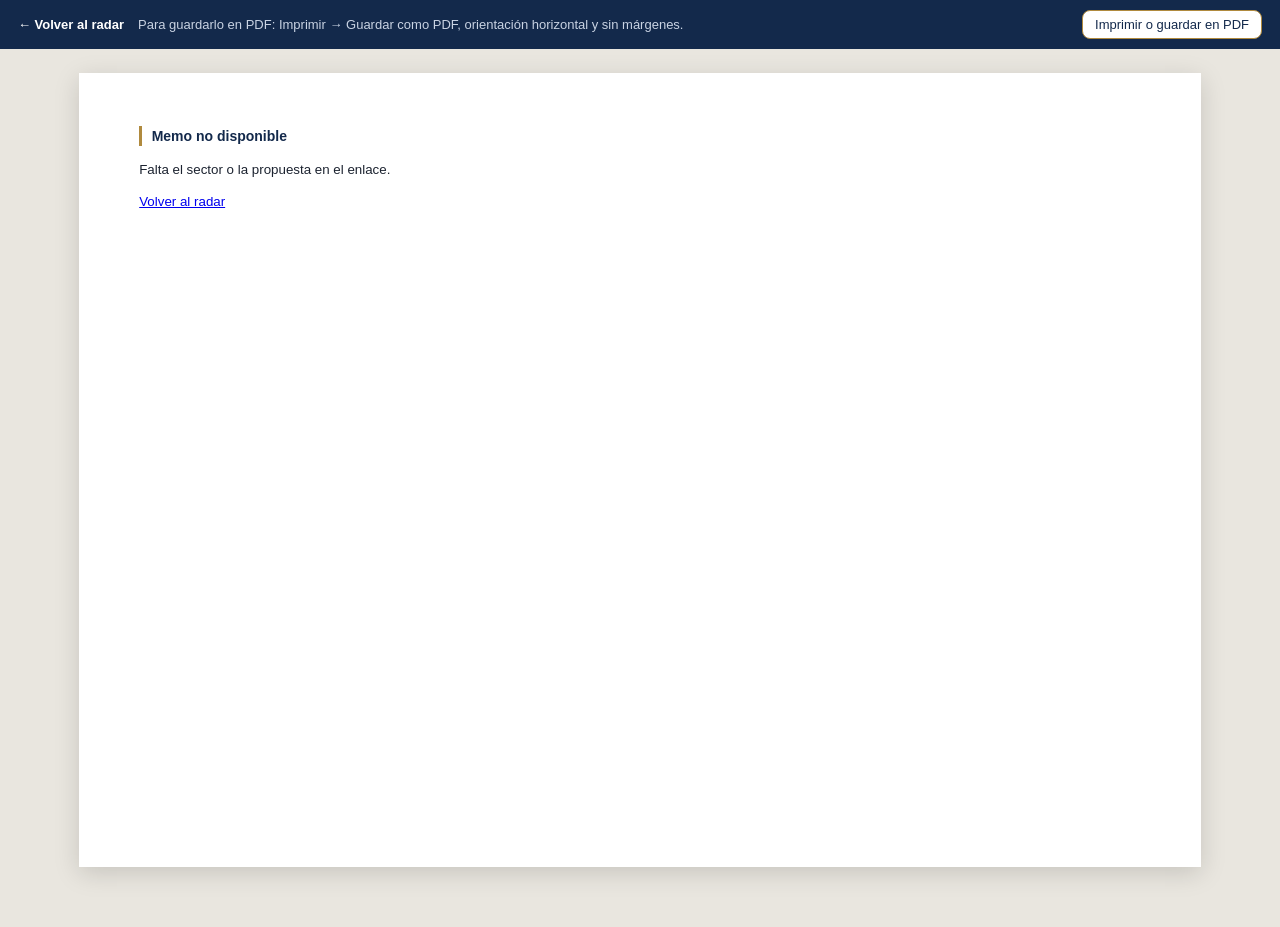
<file: memo.html>
<!DOCTYPE html>
<html lang="es">
<head>
<meta charset="utf-8">
<meta name="viewport" content="width=device-width, initial-scale=1">
<meta name="robots" content="noindex, nofollow">
<title>Memo de originación · Radar M&amp;A</title>
<link rel="stylesheet" href="assets/memo.css?v=617385d8f9">
<script src="assets/sectores.js?v=617385d8f9"></script>
</head>
<body>
<div class="pb-tools">
  <a href="./" class="pb-back">← Volver al radar</a>
  <span class="pb-tip">Para guardarlo en PDF: Imprimir → Guardar como PDF, orientación horizontal y sin márgenes.</span>
  <button type="button" onclick="window.print()">Imprimir o guardar en PDF</button>
</div>
<main id="pb"><p class="pb-loading">Cargando el memo…</p></main>
<script src="assets/memo.js?v=617385d8f9"></script>
</body>
</html>
</file>
<file: assets/tokens.css>
:root {
  --font-anthropic-sans: system-ui, -apple-system, 'Segoe UI', Roboto, 'Helvetica Neue', Arial, sans-serif;
  --font-anthropic-serif: Georgia, 'Times New Roman', serif;
  --color-fg: #1f1e1c;
  --color-fg-muted: #6b6862;
  --color-bg: #faf9f6;
  --color-panel: #ffffff;
  --color-border-line: #e4e1da;
  --color-ok: #2f7d4a;
  --color-warn: #a86a12;
  --color-bad: #b3412f;
  --cds-gap-xs: 4px; --cds-gap-sm: 8px; --cds-gap-md: 16px; --cds-gap-lg: 24px; --cds-gap-xl: 40px;
  --cds-pad-xs: 4px; --cds-pad-sm: 8px; --cds-pad-md: 12px; --cds-pad-lg: 16px; --cds-pad-xl: 24px;
  --cds-radius: 8px;
  --cds-font-size-caption: 12.5px; --cds-font-size-body: 15px; --cds-font-size-heading: 17px; --cds-font-size-title: 30px;
  --cds-font-weight-medium: 600;
  --cds-surface-popover: #ffffff; --cds-border: #e4e1da; --cds-shadow-popover: 0 6px 24px rgba(0,0,0,.12);
  --cds-text-secondary: #6b6862;
  --cds-chart-muted: #cfcac0; --cds-chart-grid: #ece9e3; --cds-chart-axis: #b9b4aa;
  --cds-dur-slow: 300ms;
}
@media (prefers-color-scheme: dark) {
  :root {
    --color-fg: #ecebe8; --color-fg-muted: #a3a09a; --color-bg: #1c1b19; --color-panel: #252422; --color-border-line: #3a3835;
    --color-ok: #6cc28a; --color-warn: #e0a64a; --color-bad: #e07a66;
    --cds-surface-popover: #2c2b28; --cds-border: #3a3835; --cds-shadow-popover: 0 6px 24px rgba(0,0,0,.5);
    --cds-text-secondary: #a3a09a; --cds-chart-muted: #4d4a45; --cds-chart-grid: #33312e; --cds-chart-axis: #55524c;
  }
}
html, body { margin: 0; background: var(--color-bg); color: var(--color-fg); font-family: var(--font-anthropic-sans); }
#dash-root { max-width: 1280px; margin: 0 auto; padding: 24px clamp(14px, 4vw, 40px) 48px; }
a { color: inherit; }
.dash-select { font: inherit; font-size: var(--cds-font-size-body); padding: var(--cds-pad-xs) var(--cds-pad-sm); border: 1px solid var(--color-border-line); border-radius: var(--cds-radius); background-color: var(--color-panel); color: var(--color-fg); }
.dash-skeleton { position: relative; }
.dash-skeleton::after { content: ''; position: absolute; inset: 12px; border-radius: var(--cds-radius); background: var(--color-border-line); opacity: .45; }
.site-aviso { font-size: var(--cds-font-size-caption); color: var(--color-fg-muted); border: 1px solid var(--color-border-line); border-radius: var(--cds-radius); padding: var(--cds-pad-sm) var(--cds-pad-md); background: var(--color-panel); }
.site-foot { margin-top: var(--cds-gap-xl); display: grid; gap: var(--cds-gap-sm); font-size: var(--cds-font-size-caption); color: var(--color-fg-muted); }
.site-dl { display: flex; flex-wrap: wrap; gap: var(--cds-gap-xs); }
.site-dl button { font: inherit; font-size: var(--cds-font-size-caption); background: var(--color-panel); color: var(--color-fg); border: 1px solid var(--color-border-line); border-radius: var(--cds-radius); padding: 2px var(--cds-pad-sm); cursor: pointer; }
</file>
<file: assets/tema.css>
/* Tema de la web: cabecera "Banca clásica" + cifras de colores "Fintech" */
:root {
  --rd-accent: #b08a3e; --rd-accent-2: #13294b;
  --font-anthropic-serif: Georgia, 'Times New Roman', serif;
  --color-fg: #14213d; --color-fg-muted: #5b6577; --color-bg: #f4f1ea; --color-panel: #ffffff; --color-border-line: #e2ddd2;
  --color-ok: #1f6b45; --color-warn: #9a6a12; --color-bad: #a8382a;
  --cds-surface-popover: #fff; --cds-border: #e2ddd2; --cds-text-secondary: #5b6577; --cds-shadow-popover: 0 6px 24px rgba(0,0,0,.12);
  --cds-chart-muted: #c9cfd9; --cds-chart-grid: #ece8df; --cds-chart-axis: #b8bfcc;
  color-scheme: light;
}
/* Cabecera azul marino con línea dorada */
#dash-root .rd-head { background: #13294b; color: #fff; border-radius: 12px; padding: 28px 32px; border-bottom: 4px solid #b08a3e; }
#dash-root .rd-head .rd-title { color: #fff; letter-spacing: .2px; }
#dash-root .rd-head .rd-lede { color: #c9d3e3; }
#dash-root .rd .rd-head .rd-lede b { color: #e8c983; }
#dash-root .site-aviso { border-left: 4px solid #b08a3e; }
/* Cifras de colores */
#dash-root .rd-tile { --tile: #4338ca; border-top: 3px solid var(--tile); box-shadow: 0 1px 2px rgba(20,33,61,.05), 0 4px 14px rgba(20,33,61,.05); }
#dash-root .rd-tile-num { font-family: var(--font-anthropic-sans); font-weight: 700; color: var(--tile); }
#dash-root .rd-tiles .rd-tile:nth-child(2) { --tile: #12b5a5; }
#dash-root .rd-tiles .rd-tile:nth-child(3) { --tile: #dc6803; }
#dash-root .rd-tiles .rd-tile:nth-child(4) { --tile: #d92d6d; }
#dash-root .rd-tiles .rd-tile:nth-child(5) { --tile: #b08a3e; }
#dash-root .rd-tiles .rd-tile:nth-child(6) { --tile: #079455; }
/* Pestañas, tarjetas y tablas en el estilo de la cabecera */
#dash-root .rd-tab[aria-selected='true'] { color: #13294b; border-bottom-color: #b08a3e; font-weight: 600; }
#dash-root .rd-card h3, #dash-root .rd-pair { color: #13294b; }
#dash-root .rd-table th { background: #13294b; color: #fff; }

/* Portada de selección de sector */
body.sin-sector #dash-root > .rd, body.sin-sector #dash-root > .site-foot { display: none; }
#dash-root .portada { max-width: 880px; margin: 6vh auto 0; padding: 40px 36px; background: #13294b; color: #fff; border-radius: 14px; border-bottom: 4px solid #b08a3e; }
#dash-root .portada[hidden] { display: none; }
#dash-root .portada h1 { color: #fff; font-size: 30px; margin: 6px 0 10px; }
#dash-root .portada-kicker { color: #d9b56a; text-transform: uppercase; letter-spacing: .08em; font-size: 12px; margin: 0; }
#dash-root .portada-lede { color: #c9d3e3; margin: 0 0 24px; }
#dash-root .portada-cards { display: grid; grid-template-columns: repeat(auto-fit, minmax(240px, 1fr)); gap: 16px; }
#dash-root .portada-card { text-align: left; display: grid; gap: 8px; padding: 22px; border-radius: 12px; border: 1px solid rgba(255,255,255,.18); background: rgba(255,255,255,.06); color: #fff; cursor: pointer; font: inherit; transition: background .15s, border-color .15s; }
#dash-root .portada-card:hover, #dash-root .portada-card:focus-visible { background: rgba(255,255,255,.12); border-color: #b08a3e; outline: none; }
#dash-root .portada-card .pc-t { font-size: 20px; font-weight: 600; }
#dash-root .portada-card .pc-s { font-size: 13px; color: #c9d3e3; }
#dash-root .portada-pie { color: #9fb0c8; font-size: 12px; margin: 22px 0 0; }

/* Barra de sector y región */
#dash-root .site-bar { display: flex; flex-wrap: wrap; align-items: center; gap: 10px 14px; margin: 12px 0 8px; font-size: 13px; }
#dash-root .site-bar label { display: flex; align-items: center; gap: 8px; font-weight: 600; color: #13294b; }
#dash-root .site-bar select { font: inherit; padding: 6px 10px; border-radius: 8px; border: 1px solid #b08a3e; background: #fff; color: #13294b; }
#dash-root .site-bar select[hidden] { display: none; }
#dash-root .site-nota { color: var(--color-fg-muted, #5b6577); }


/* Novedades */
#dash-root .site-novedades { margin: 10px 0 4px; padding: 10px 14px; border-radius: 10px; background: #fbf7ee; border: 1px solid #ead9b3; font-size: 13px; }
#dash-root .site-novedades:empty { display: none; }
#dash-root .site-novedades .nv-t { font-weight: 600; color: #13294b; margin-bottom: 4px; }
#dash-root .site-novedades ul { margin: 0; padding-left: 18px; }
#dash-root .site-novedades li span, #dash-root .site-novedades p { color: #6b6150; margin: 0; }
/* Memos */
#dash-root .site-memos { display: flex; flex-wrap: wrap; gap: 8px; align-items: center; margin: 4px 0 14px; font-size: 13px; }
#dash-root .site-memos .ml-t { font-weight: 600; color: #13294b; }
#dash-root .site-memos .ml-b { text-decoration: none;  font: inherit; font-size: 12px; padding: 5px 10px; border-radius: 999px; border: 1px solid #b08a3e; background: #fff; color: #13294b; cursor: pointer; }
#dash-root .site-memos .ml-b:hover { background: #13294b; color: #fff; }
#dash-root .site-valor, #dash-root .site-valid { margin-top: 18px; grid-column: 1 / -1; }
.memo { width: min(860px, 94vw); max-height: 92vh; border: 0; border-radius: 14px; padding: 0; box-shadow: 0 20px 60px rgba(0,0,0,.35); color: #1c2330; background: #fff; }
.memo::backdrop { background: rgba(10,20,40,.55); }
.memo-bar { position: sticky; top: 0; display: flex; justify-content: flex-end; gap: 8px; padding: 10px 14px; background: #13294b; }
.memo-bar button { font: inherit; font-size: 13px; padding: 6px 12px; border-radius: 8px; border: 1px solid #b08a3e; background: #fff; color: #13294b; cursor: pointer; }
.memo-body { padding: 22px 28px 26px; font-size: 13.5px; line-height: 1.45; }
.memo-k { color: #8a6d2e; text-transform: uppercase; letter-spacing: .06em; font-size: 11px; }
.memo-body h2 { margin: 4px 0 8px; font-size: 22px; color: #13294b; }
.memo-tesis { font-size: 15px; margin: 0 0 14px; }
.memo-cifras { display: grid; grid-template-columns: repeat(4, 1fr); gap: 10px; margin-bottom: 14px; }
.memo-cifras div { border-top: 3px solid #b08a3e; background: #f6f3ec; padding: 8px 10px; border-radius: 6px; display: grid; }
.memo-cifras span { font-size: 11px; color: #5b6577; }
.memo-cifras b { font-size: 16px; color: #13294b; }
.memo-cifras i { font-size: 11px; color: #5b6577; font-style: normal; }
.memo-t { width: 100%; border-collapse: collapse; }
.memo-t th { text-align: left; vertical-align: top; width: 170px; padding: 7px 10px 7px 0; color: #13294b; border-top: 1px solid #e3e0d8; }
.memo-t td { padding: 7px 0; border-top: 1px solid #e3e0d8; }
.memo-pie { font-size: 11px; color: #6b7280; margin-top: 12px; }
@media (max-width: 640px) { .memo-cifras { grid-template-columns: repeat(2, 1fr); } .memo-t th { width: 110px; } }
@media print {
  body * { visibility: hidden; }
  .memo, .memo * { visibility: visible; }
  .memo { position: absolute; inset: 0; width: 100%; max-height: none; box-shadow: none; }
  .memo-bar { display: none; }
}
#dash-root .site-home { font-size: 13px; font-weight: 600; color: #13294b; text-decoration: none; padding: 6px 12px; border: 1px solid #b08a3e; border-radius: 8px; background: #fbf7ee; }
#dash-root .site-home:hover { background: #13294b; color: #fff; }
#dash-root .rd-memo-btn { display: inline-flex; align-items: center; gap: 4px; font-size: 12px; font-weight: 600; line-height: 1; padding: 5px 10px; border-radius: 999px; background: #13294b; color: #fff; text-decoration: none; border: 1px solid #13294b; white-space: nowrap; align-self: center; }
#dash-root .rd-memo-btn:hover { background: #b08a3e; border-color: #b08a3e; }
#dash-root .site-memo-nota { margin: -4px 0 12px; }
/* Filtros por columna */
#dash-root .rd-table tr.rd-filtros th { background: #e9edf4; padding: 4px 6px; z-index: 1; }
#dash-root .rd-filtros select, #dash-root .rd-filtros input { width: 100%; min-width: 70px; font: inherit; font-size: 12px; padding: 3px 4px; border: 1px solid #c7cfdc; border-radius: 6px; background: #fff; color: #13294b; font-weight: 400; }
#dash-root .rd-filtros-info { font-size: 12px; color: #5b6577; margin: 4px 0 6px; }
#dash-root .rd-filtros-limpiar { font: inherit; font-size: 12px; border: 0; background: none; color: #b08a3e; text-decoration: underline; cursor: pointer; padding: 0; }

/* Tarjetas de propuesta tipo tombstone, plegables */
#dash-root #propuestas-lista { align-items: start; }
#dash-root #propuestas-lista > article.rd-ts { padding: 0; overflow: hidden; display: flex; flex-direction: column; gap: 10px; cursor: pointer; border-radius: 12px; }
#dash-root #propuestas-lista > article.rd-ts > .rd-prop-head { display: none; }
#dash-root #propuestas-lista > article.rd-ts.rd-plegada > :not(.rd-ts-top):not(.rd-ts-body):not(.rd-ts-foot) { display: none; }
#dash-root #propuestas-lista > article.rd-ts > :not(.rd-ts-top):not(.rd-ts-body):not(.rd-ts-foot) { margin-left: 18px; margin-right: 18px; }
#dash-root .rd-ts-top { display: flex; justify-content: space-between; align-items: center; background: #13294b; color: #c9d3e3; font-size: 12px; padding: 9px 16px; border-bottom: 3px solid #b08a3e; }
#dash-root .rd-ts-top b { color: #d9b56a; font-weight: 600; font-size: 13px; }
#dash-root .rd-ts-body { text-align: center; padding: 8px 16px 2px; display: grid; gap: 8px; justify-items: center; }
#dash-root .rd-ts-pair { font-size: 16px; font-weight: 600; color: #13294b; line-height: 1.35; }
#dash-root .rd-ts-pair .rd-link { font-size: inherit; font-weight: inherit; }
#dash-root .rd-ts-ev { display: grid; line-height: 1.1; }
#dash-root .rd-ts-ev b { font-size: 28px; font-weight: 700; color: #13294b; letter-spacing: -.01em; }
#dash-root .rd-ts-ev span { font-size: 12px; color: #5b6577; margin-top: 3px; }
#dash-root .rd-ts-chips { display: flex; flex-wrap: wrap; justify-content: center; gap: 6px; }
#dash-root .rd-ts-foot { display: flex; justify-content: space-between; align-items: center; background: #f6f3ec; border-top: 1px solid #ece6d8; padding: 8px 16px; margin-top: 4px; }
#dash-root .rd-ts-foot .rd-toggle { padding: 0; }
#dash-root .rd-toggle { font: inherit; font-size: 12px; color: #8a6d2e; background: none; border: 0; cursor: pointer; text-decoration: underline; text-underline-offset: 2px; }
#dash-root .rd-toggle:hover { color: #13294b; }
#dash-root .rd-ts .rd-meta { margin-bottom: 4px; }
/* Tarjeta completa en azul marino */
#dash-root #propuestas-lista > article.rd-ts { background: #13294b; border-color: #13294b; color: #e6ecf5; }
#dash-root .rd-ts-top { background: #0e1f3a; }
#dash-root .rd-ts-pair, #dash-root .rd-ts-pair .rd-link { color: #fff; }
#dash-root .rd-ts-pair .rd-link { text-decoration-color: rgba(217,181,106,.7); }
#dash-root .rd-ts-pair .rd-link:hover { color: #d9b56a; }
#dash-root .rd-ts-ev b { color: #fff; }
#dash-root .rd-ts-ev span { color: #9fb0c8; }
#dash-root .rd-ts .rd-badge { background: transparent; color: #c9d3e3; border-color: rgba(255,255,255,.28); }
#dash-root .rd-ts .rd-badge.rd-sol-hi { color: #8fe0b8; border-color: rgba(143,224,184,.55); }
#dash-root .rd-ts .rd-badge.rd-sol-lo { color: #f2c27a; border-color: rgba(242,194,122,.55); }
#dash-root .rd-ts-foot { background: #0e1f3a; border-top: 1px solid rgba(255,255,255,.12); }
#dash-root .rd-ts .rd-toggle { color: #d9b56a; }
#dash-root .rd-ts .rd-toggle:hover { color: #fff; }
#dash-root .rd-ts .rd-memo-btn { background: #d9b56a; border-color: #d9b56a; color: #13294b; }
#dash-root .rd-ts .rd-memo-btn:hover { background: #fff; border-color: #fff; color: #13294b; }
#dash-root .rd-ts .rd-tesis { color: #fff; }
#dash-root .rd-ts .rd-dl dt, #dash-root .rd-ts .rd-meta { color: #9fb0c8; }
#dash-root .rd-ts .rd-dl dd { color: #e6ecf5; }
#dash-root .rd-ts-pair .rd-pair { color: #d9b56a; }
</file>
<file: assets/memo.css>
/* Pitch book de originación: páginas A4 apaisadas */
:root { --navy: #13294b; --gold: #b08a3e; --ink: #1c2330; --mute: #5b6577; --line: #dcd7cc; --soft: #f6f3ec; }
* { box-sizing: border-box; }
html, body { margin: 0; background: #e9e6df; color: var(--ink); font-family: Inter, "Segoe UI", Arial, sans-serif; }
.pb-tools { position: sticky; top: 0; z-index: 5; display: flex; gap: 14px; align-items: center; padding: 10px 18px; background: var(--navy); color: #c9d3e3; font-size: 13px; }
.pb-tools a { color: #fff; text-decoration: none; font-weight: 600; }
.pb-tools .pb-tip { flex: 1; }
.pb-tools button { font: inherit; padding: 6px 12px; border-radius: 8px; border: 1px solid var(--gold); background: #fff; color: var(--navy); cursor: pointer; }
#pb { padding: 24px 0 60px; display: grid; gap: 24px; justify-content: center; }
.pb-loading { color: var(--mute); }
.slide { width: 297mm; height: 210mm; background: #fff; box-shadow: 0 6px 24px rgba(0,0,0,.15); position: relative; overflow: hidden; display: grid; grid-template-rows: auto 1fr auto; padding: 14mm 16mm 9mm; }
.s-head { border-bottom: 2px solid var(--navy); padding-bottom: 3mm; margin-bottom: 6mm; }
.s-kicker { font-size: 9pt; letter-spacing: .08em; text-transform: uppercase; color: var(--gold); font-weight: 600; }
.s-title { font-size: 17pt; line-height: 1.25; color: var(--navy); font-weight: 700; margin: 1mm 0 0; }
.s-body { min-height: 0; font-size: 10pt; line-height: 1.45; }
.s-foot { display: flex; justify-content: space-between; align-items: end; font-size: 7.5pt; color: var(--mute); border-top: 1px solid var(--line); padding-top: 2.5mm; margin-top: 4mm; }
.s-foot b { color: var(--navy); }
.cols { display: grid; gap: 8mm; height: 100%; }
.c2 { grid-template-columns: 1fr 1fr; } .c32 { grid-template-columns: 3fr 2fr; } .c23 { grid-template-columns: 2fr 3fr; } .c3 { grid-template-columns: 1fr 1fr 1fr; }
h4 { margin: 0 0 2.5mm; font-size: 10.5pt; color: var(--navy); border-left: 3px solid var(--gold); padding-left: 2.5mm; }
ul.b { margin: 0 0 4mm; padding-left: 5mm; } ul.b li { margin-bottom: 1.6mm; }
.kpis { display: grid; grid-template-columns: 1fr 1fr; gap: 3mm; margin-bottom: 5mm; }
.kpi { background: var(--soft); border-top: 3px solid var(--gold); padding: 3mm 3.5mm; border-radius: 1.5mm; }
.kpi span { display: block; font-size: 8pt; color: var(--mute); }
.kpi b { display: block; font-size: 15pt; color: var(--navy); line-height: 1.2; }
.kpi i { display: block; font-style: normal; font-size: 7.5pt; color: var(--mute); }
table.t { width: 100%; border-collapse: collapse; font-size: 9pt; }
table.t th { text-align: left; background: var(--navy); color: #fff; font-weight: 600; padding: 1.8mm 2.5mm; }
table.t td { padding: 1.8mm 2.5mm; border-bottom: 1px solid var(--line); vertical-align: top; }
table.kv th { width: 34%; background: none; color: var(--navy); border-bottom: 1px solid var(--line); }
.num { text-align: right; white-space: nowrap; }
.box { background: var(--soft); border-radius: 2mm; padding: 4mm 4.5mm; }
.box p { margin: 0 0 2mm; }
.note { font-size: 8pt; color: var(--mute); }
.score { display: grid; grid-template-columns: 34mm 1fr 10mm; gap: 2mm 3mm; align-items: center; font-size: 9pt; margin-bottom: 4mm; }
.score .bar { height: 3.2mm; background: #ece8df; border-radius: 2mm; overflow: hidden; }
.score .bar i { display: block; height: 100%; background: var(--navy); }
.chip { display: inline-block; font-size: 8pt; padding: .6mm 2.5mm; border-radius: 3mm; border: 1px solid var(--gold); color: var(--navy); margin-right: 1.5mm; }
/* Portada */
.cover { background: var(--navy); color: #fff; padding: 22mm 22mm 14mm; grid-template-rows: 1fr auto; }
.cover .cv-k { color: #d9b56a; letter-spacing: .1em; text-transform: uppercase; font-size: 10pt; font-weight: 600; }
.cover h1 { font-size: 30pt; line-height: 1.15; max-width: 240mm; margin: 6mm 0 4mm; font-weight: 700; }
.cover .cv-s { font-size: 15pt; color: #e6ecf5; max-width: 200mm; }
.cover .cv-line { width: 60mm; height: 1.2mm; background: var(--gold); margin: 10mm 0 8mm; }
.cover .cv-meta { font-size: 10.5pt; color: #c9d3e3; line-height: 1.7; }
.cover .cv-foot { display: flex; justify-content: space-between; font-size: 8.5pt; color: #9fb0c8; border-top: 1px solid rgba(255,255,255,.2); padding-top: 3mm; }
/* Football field */
.ff svg { width: 100%; height: auto; }
.ff text { font-family: Inter, "Segoe UI", Arial, sans-serif; }
@page { size: A4 landscape; margin: 0; }
@media print {
  html, body { background: #fff; }
  .pb-tools { display: none; }
  #pb { padding: 0; gap: 0; display: block; }
  .slide { box-shadow: none; page-break-after: always; break-after: page; }
  * { -webkit-print-color-adjust: exact; print-color-adjust: exact; }
}
@media screen and (max-width: 1150px) { #pb { zoom: .6; } }
</file>
